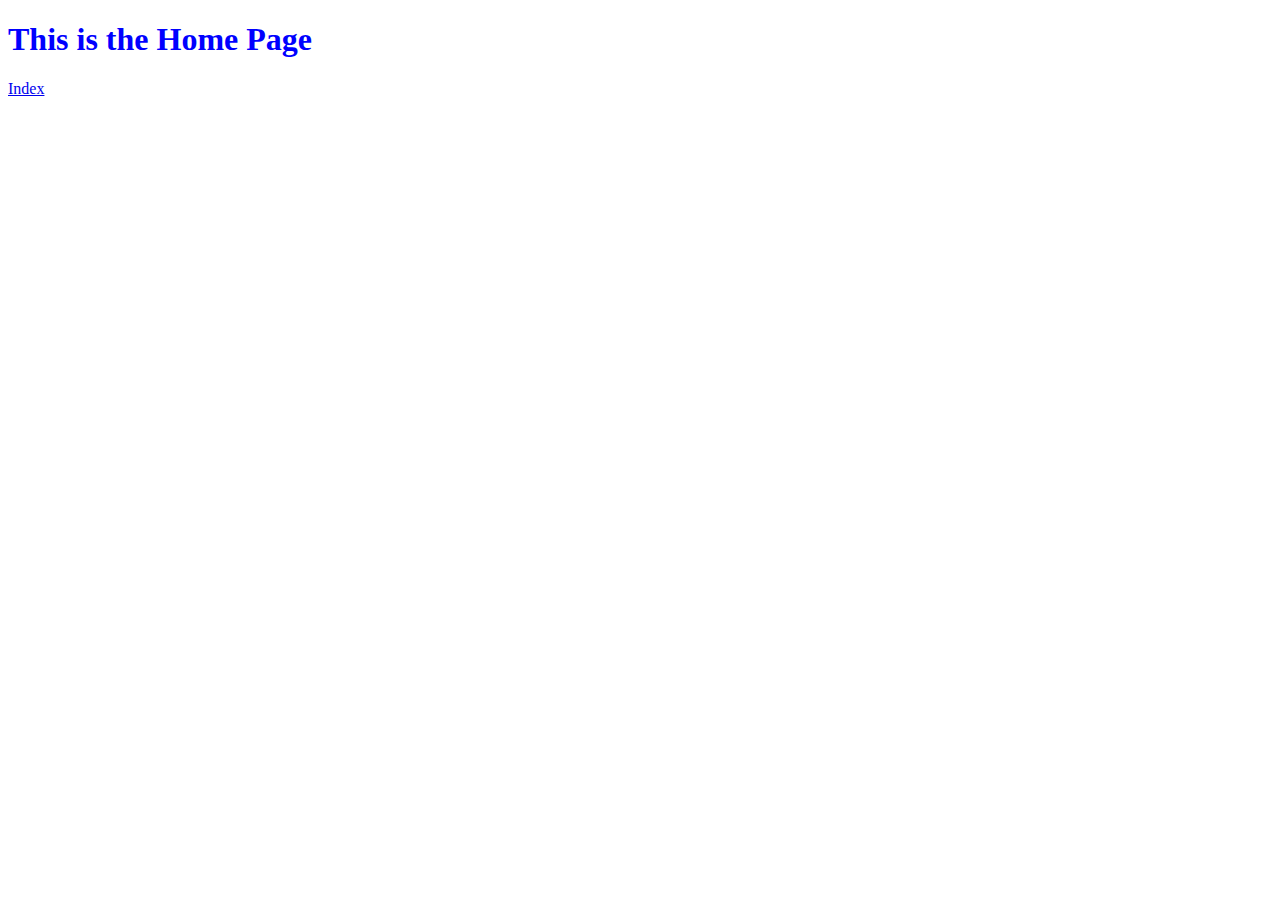
<file: home.html>
<!DOCTYPE html>
<html>
  <head>
    <title>Home Page</title>
  </head>
  <body>
    <h1 style="color:blue;">This is the Home Page</h1>
    <a href="index.html">Index</a>
  </body>
  <footer>
  </footer>
</html>
</file>
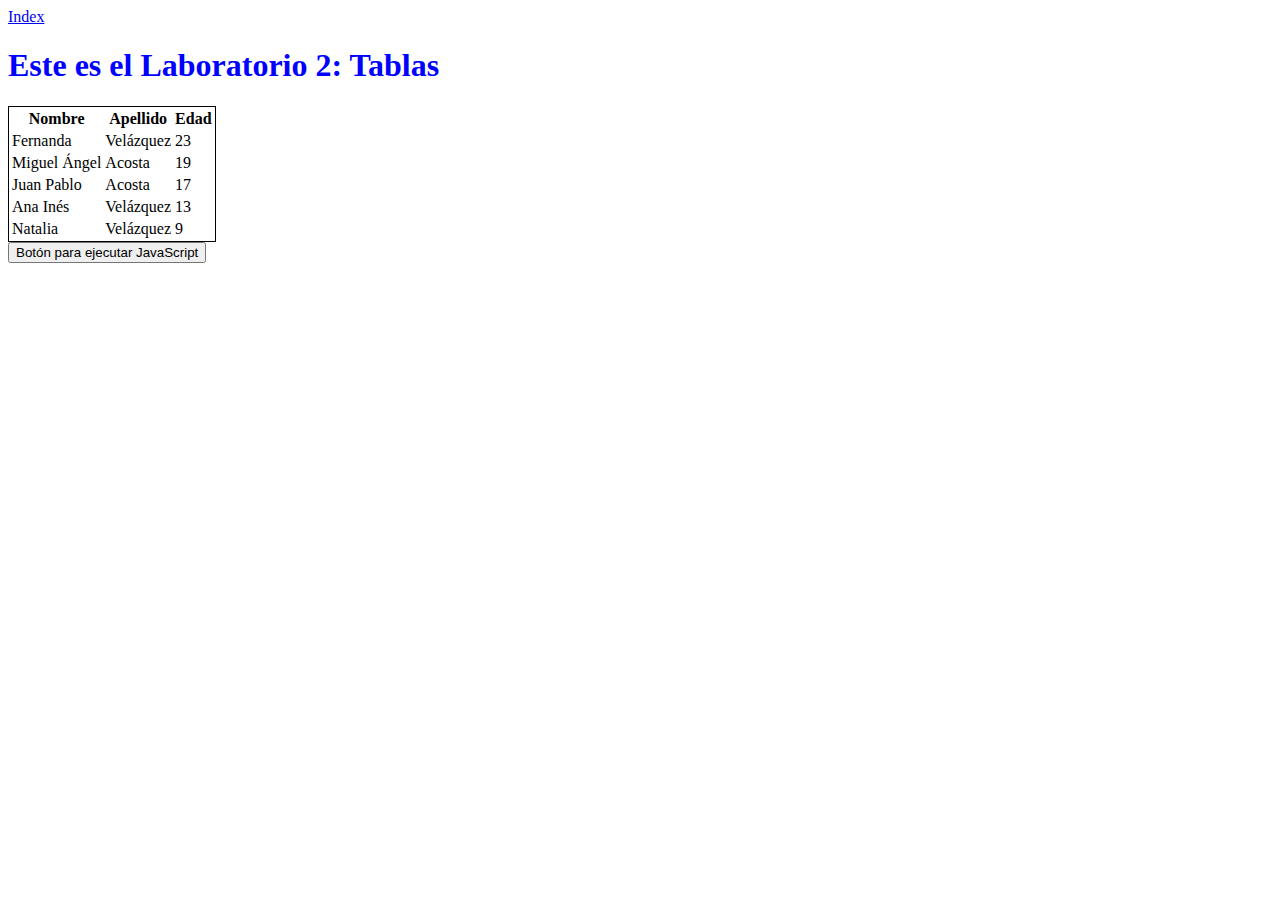
<file: lab2.html>
<!DOCTYPE html>
<html>
  <head>
    <title>Laboratorio 2</title>
    <style>
     table {
       border: 1px solid black;
     }

     .nietaMenor {
       border: 3px solid red;
     }
    </style>
    <script>
      function applyRedBorder2NietaMenor() {
        var tabla = document.getElementById("nietos");
        var array = [];
        for (var i = 1; i < tabla.rows.length; i++) {
          console.log(tabla.rows[i].cells[0].innerText);
          array[i-1] = parseInt(tabla.rows[i].cells[2].innerText, 10);
        }
        console.log("array:");
        console.log(array);
        var min = 0;
        for (var i = 0; i < array.length; i++) {
          //console.log("i:"+i);
          //console.log(min);
          if(i == 0) {
            min = array[i];
            //00010 & 11111 = 00010
          } else if(i > 0 && i <= array.length) {
            //console.log("array[i]:"+array[i]);
            //console.log("min:"+min);
            if (array[i] <= min) {
              min = array[i];
              //console.log("array[i] < min");
            } else if (array[i] > array[i+1]) {
              min = array[i+1];
              //console.log("array[i] > array[i+1]");
            } else {
              //console.log("else");
            }
          }
          console.log("min final:"+min);
        }

        for (var i = 1; i < tabla.rows.length; i++) {
          if(parseInt(tabla.rows[i].cells[2].innerText, 10) == min) {
            tabla.rows[i].cells[0].classList.add('nietaMenor');
          }
        }

        //console.log(min);
        //console.log(tabla);
        //console.log(tabla.rows)
        //console.log(tabla.rows.length);
      }

    </script>

  </head>
  <body>
    <a href="index.html">Index</a>
    <h1 style="color:blue;">Este es el Laboratorio 2: Tablas</h1>
    <div id="tablaPrincipal">
      <table id="nietos">
        <tr>
          <th>Nombre</th>
          <th>Apellido</th>
          <th>Edad</th>
          <!-- th genero -->
        </tr>
        <tr>
          <td>Fernanda</td>
          <td>Vel&#0225;zquez</td>
          <td>23</td>
        </tr>
        <tr>
          <td>Miguel &#193;ngel</td>
          <td>Acosta</td>
          <td>19</td>
        </tr>
        <tr>
          <td>Juan Pablo</td>
          <td>Acosta</td>
          <td>17</td>
        </tr>
        <tr>
          <td>Ana In&#233;s</td>
          <td>Vel&#0225;zquez</td>
          <td>13</td>
        </tr>
        <tr>
          <td>Natalia</td>
          <td>Vel&#0225;zquez</td>
          <td>9</td>
        </tr>
      </table>
    </div>
    <button onclick="applyRedBorder2NietaMenor()">Bot&#243;n para ejecutar JavaScript</button>
  </body>
  <footer>
  </footer>
</html>
</file>
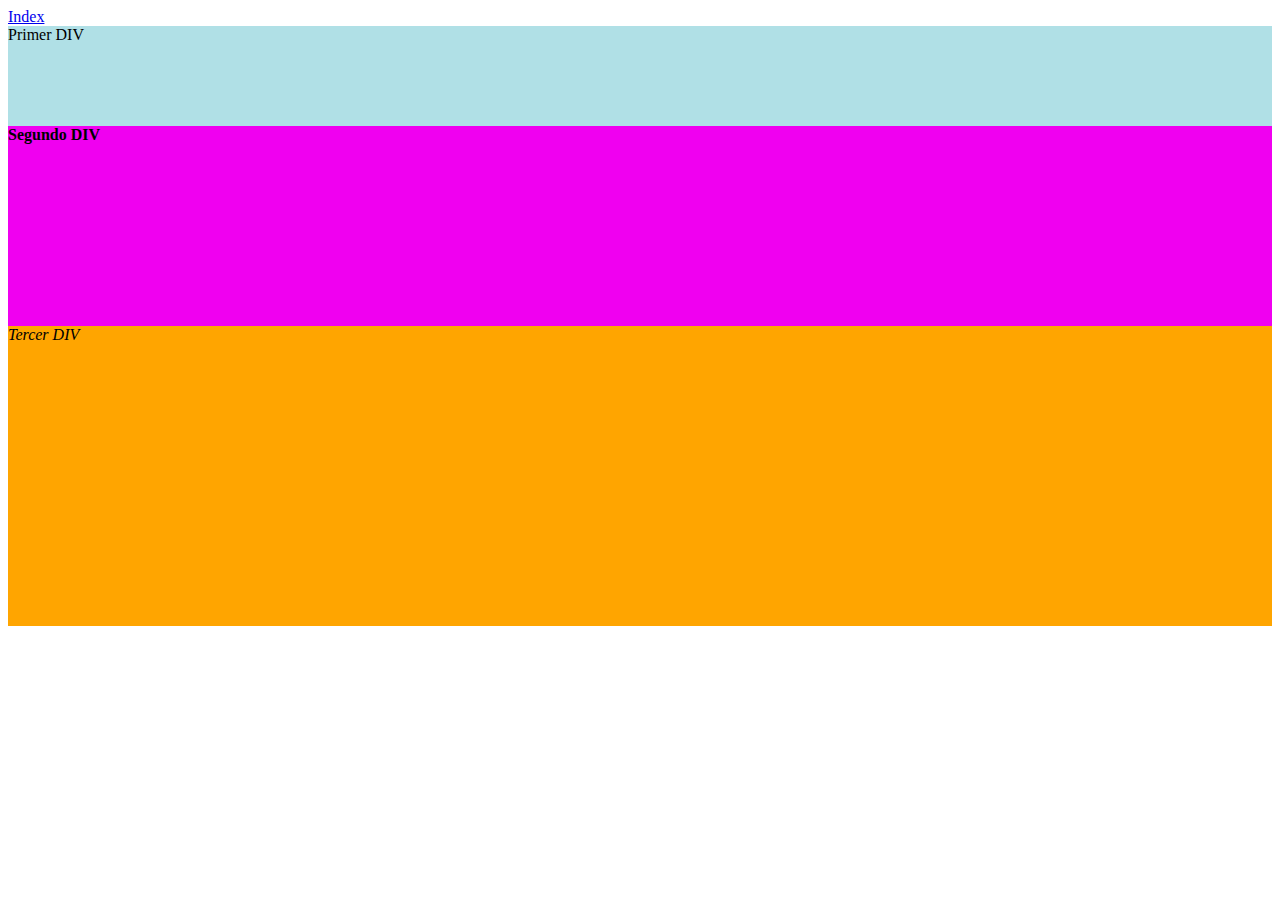
<file: lab3.html>
<!DOCTYPE html>
<html>
  <head>
    <title>Home Page</title>
    <style>
      div {
        background-color: powderblue;
      }
      .primerDiv {
        height: 100px;
      }
      .segundoDiv {
        height: 200px;
        font-weight: bold;
        background-color: #F000F0;
      }
      .tercerDiv {
        height: 300px;
        font-family: "Verdana";
        font-style: italic;
        background-color: orange;
      }
    </style>
    <script>
      function loadStyles() {
        document.getElementById("primerDiv").classList.add('primerDiv');
        document.getElementById('segundoDiv').classList.add('segundoDiv');
        document.getElementById('tercerDiv').classList.add('tercerDiv');

        var arrayNumeros = [];
        var arrayStrings = [];
        var arrayObjetos = [];
        var myString = "This is the string #";

        for (var i = 0; i < 10; i++) {
          arrayNumeros[i] = i+1;
          arrayStrings[i] = myString+(i+1);
          arrayObjetos[i] = new Circle((Math.random()+4), (Math.random()+4));
        }

        console.log("arrayNumeros:");
        console.log(arrayNumeros);
        console.log(arrayNumeros.length);
        console.log(arrayNumeros.reverse());
        console.log("arrayStrings:");
        console.log(arrayStrings);
        console.log("arrayObjetos:");
        console.log(arrayObjetos);
        arrayObjetos[0].update();
        console.log(arrayObjetos[0].sayMyName());
        function Circle(x, y) {
          this.xValue = x;
          this.yValue = y;
          this.z = 0;

          this.update = function() {
            console.log("I'm updating!");
          }

          this.sayMyName = function() {
            return "Jose";
          }
        }

      }
    </script>
  </head>
  <body onload="loadStyles()">
    <a href="index.html">Index</a>
    <div id="primerDiv">Primer DIV</div>
    <div id="segundoDiv">Segundo DIV</div>
    <div id="tercerDiv">Tercer DIV</div>
  </body>
  <footer>
  </footer>
</html>
</file>
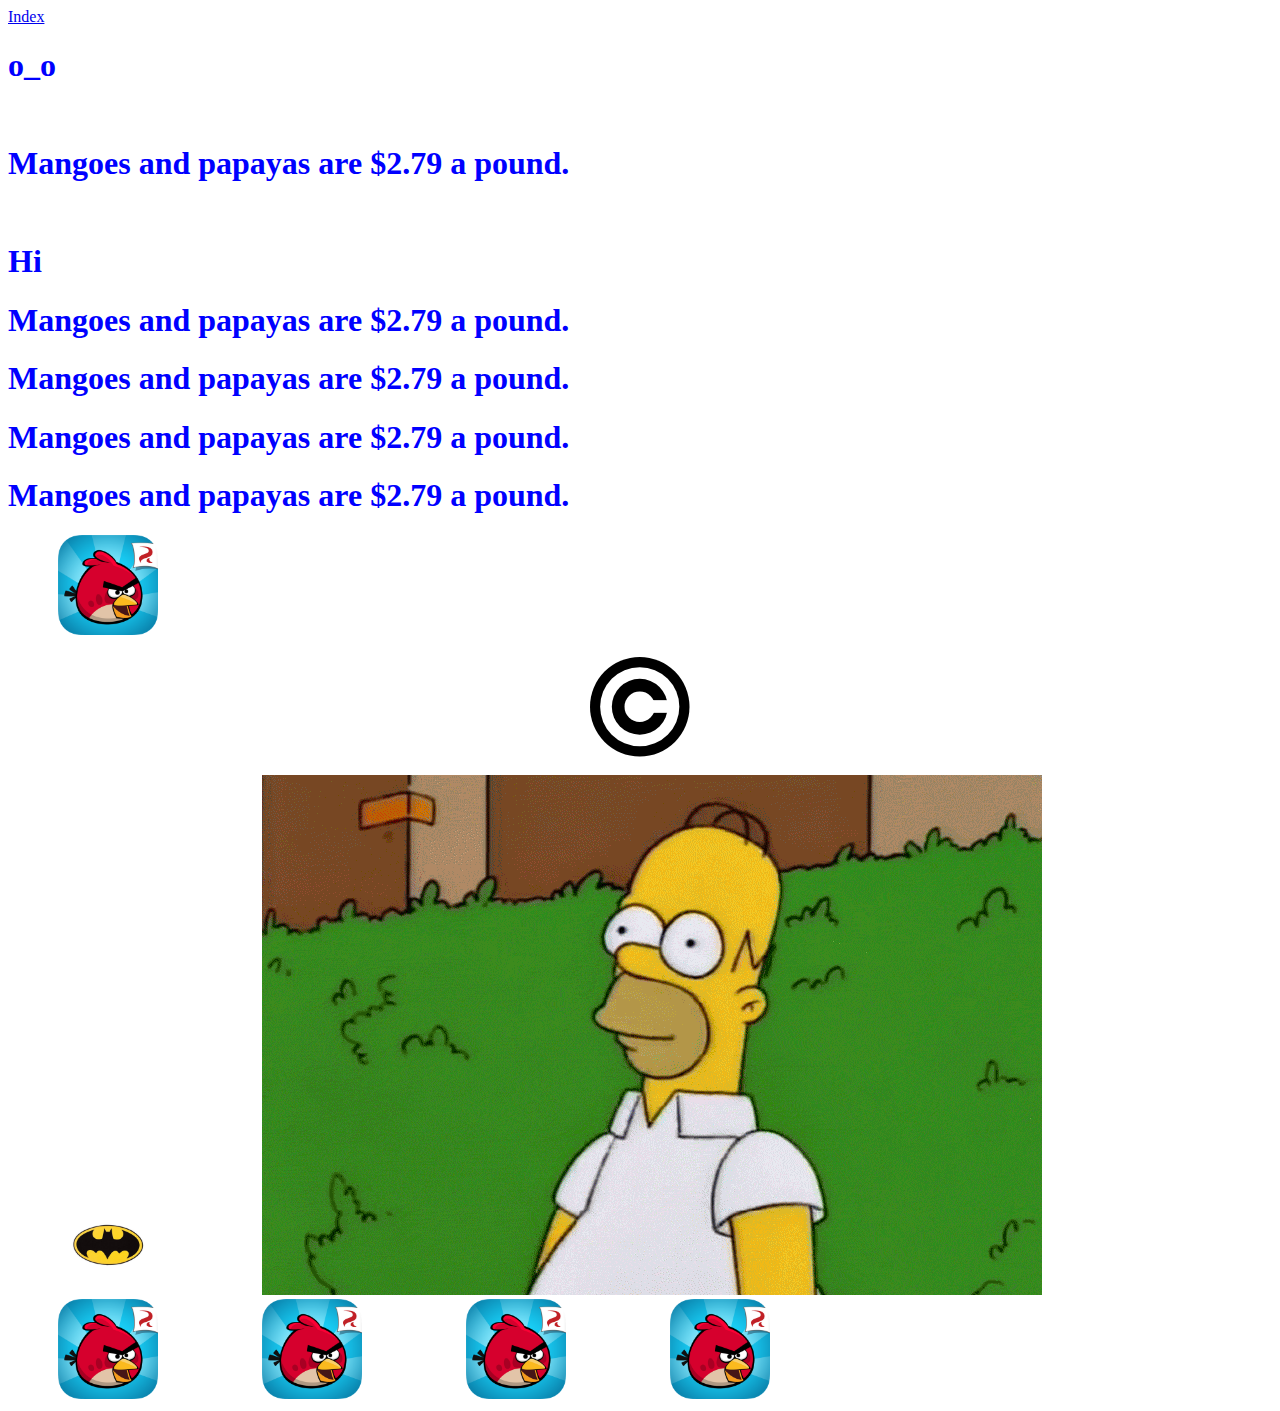
<file: lab4.html>
<!DOCTYPE html>
<html>
  <head>
    <title>Laboratorio 4</title>
    <style>
      img { margin-left: 50px; margin-right: 50px; }

      .center {
        display: block;
        margin-left: auto;
        margin-right: auto;
        width:100px;
        height:100px;
      }

    </style>
    <script type="text/javascript">
      function executeLogic() {
        var array = [];
        array = document.getElementsByTagName("h1");
        console.log(array);

        const expr = 'Mangoes';
        var text = "";
        switch (expr) {
          case 'Oranges':
            console.log('Oranges are $0.59 a pound.');
            text = 'Oranges are $0.59 a pound.';
            break;
          case 'Mangoes':
          case 'Papayas':
            console.log('Mangoes and papayas are $2.79 a pound.');
            text = 'Mangoes and papayas are $2.79 a pound.';
            // expected output: "Mangoes and papayas are $2.79 a pound."
            break;
          case 'Bananas':
            console.log('Bananas are my favorite!');
            text = 'Bananas are my favorite!';
            break;
          default:
            console.log(`Sorry, we are out of ${expr}.`);
            text = `Sorry, we are out of ${expr}.`;
        }

        for (i = 0; i < array.length; i++) {
            if(array[i].innerText === "Hola") {
              array[i].innerText = "Hi";
            } else if(array[i].innerText === "Laboratorio 4") {
              array[i].innerText = "o_o";
            } else {
              //array[i].innerText = "*****";
              array[i].innerText = text;
            }
        }




      }
    </script>
  </head>
  <body onload="executeLogic();">
    <a href="index.html">Index</a>
    <h1 id="topHeader" style="color:blue;">Laboratorio 4</h1>
    <br />
    <h1 id="secondHeader" style="color:blue;">Subtitulo</h1>
    <br />
    <h1 id="thirdHeader" style="color:blue;">Hola</h1>
    <h1 id="secondHeader" style="color:blue;">Subtitulo</h1>
    <h1 id="secondHeader" style="color:blue;">Subtitulo</h1>
    <h1 id="secondHeader" style="color:blue;">Subtitulo</h1>
    <h1 id="secondHeader" style="color:blue;">Subtitulo</h1>
    <div>
      <img src="images/Angry_Birds_promo_art.png" alt="Red Bird" style="width:100px;height:100px;" />
    </div>
    <br />
    <img src="images/Copyright.svg" alt="Copyright" class="center" />
    <br />
    <img src="images/batman.jpeg" alt="Batman Logo" style="width:100px;height:100px;" />
    <img src="images/homero.gif" alt="Homer Simpson"  />
    <img src="images/Angry_Birds_promo_art.png" alt="Red Bird" style="width:100px;height:100px;" />
    <img src="images/Angry_Birds_promo_art.png" alt="Red Bird" style="width:100px;height:100px;" />
    <img src="images/Angry_Birds_promo_art.png" alt="Red Bird" style="width:100px;height:100px;" />
    <img src="images/Angry_Birds_promo_art.png" alt="Red Bird" style="width:100px;height:100px;" />
  </body>
  <footer>
  </footer>
</html>
</file>
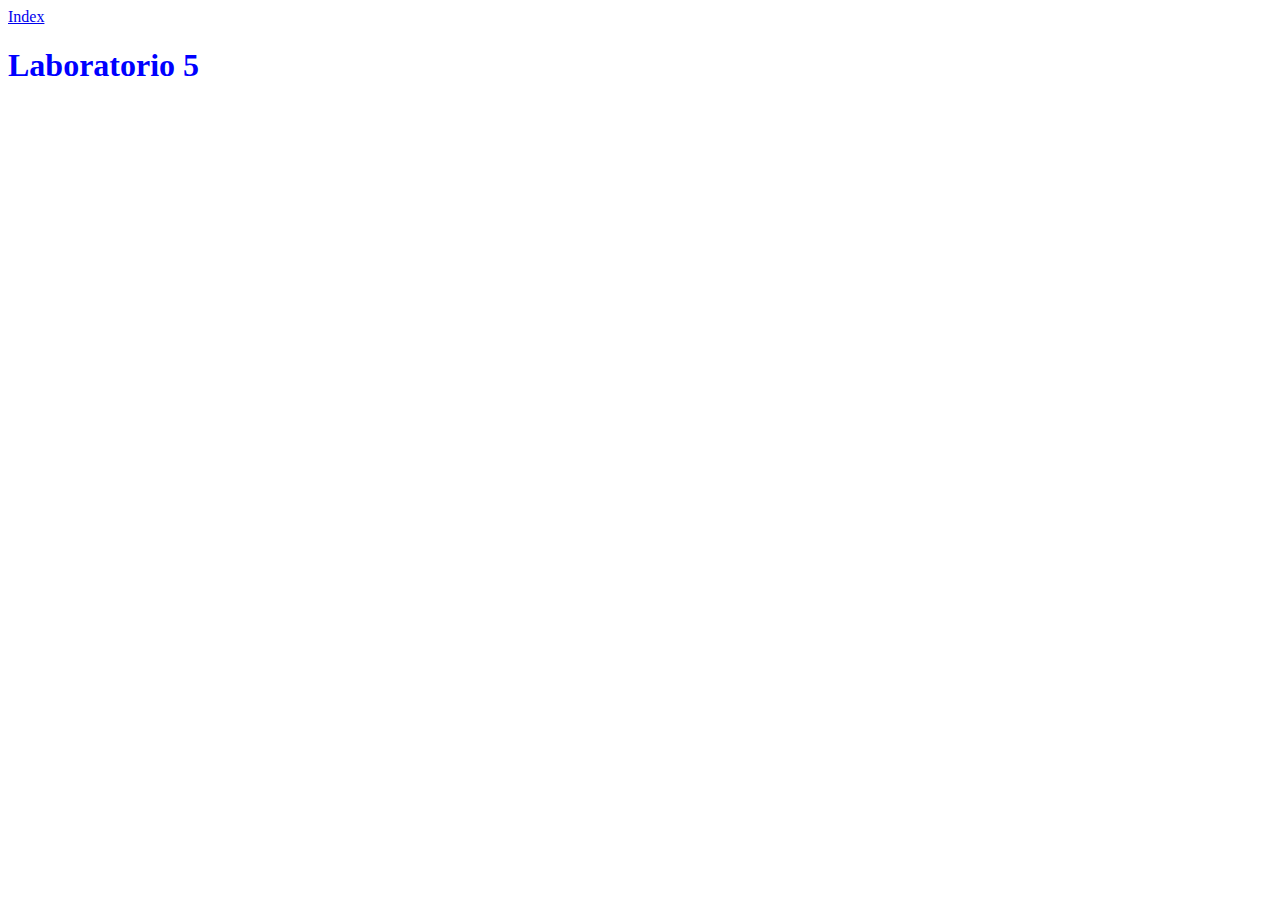
<file: lab5.html>
<!DOCTYPE html>
<html>
  <head>
    <title>Laboratorio 5</title>
    <script type="text/javascript">
        function myFunction() {
          for (var i = 0; i < 10; i++) {
            //console.log("i: "+i);
          }
          for (j = 10; j < 20; j++) {
            //console.log("j: "+j);
          }
          for (counter = 0; counter < 10; counter++) {
            for (counter2 = 0; counter2 < 10; counter2++) {
              for (counter3 = 0; counter3 < 10; counter3++) {
                //console.log("counter2: "+counter+"-"+counter2+"-"+counter3);
              }
            }
          }

          x = 0;
          do {
            x++;
            //console.log("x:"+x);
          } while (x < 10);

          y = 0;
          while (y < 10) {
            //console.log("y:"+y);
            y++;
          }
          booleanValue = true;
          i = 0;
          while (booleanValue) {
            //console.log(".");
            i++;
            if (i === 1000) {
              //booleanValue = false;
              break;
            }


          }


        }
        function recursiveFunction(foo) {
          console.log("foo:"+foo)
          if (foo === 500) {
              return;
          }
          param = foo;
          param++;
          recursiveFunction(param);
        }

        function factorial(num){
          if (num === 0) {
            return 1;
          }
          result = num*factorial(num-1);
          return result;
        }
    </script>
  </head>
  <body onload="myFunction();recursiveFunction(0);alert(factorial(4));">
    <!-- ESTE ES UN COMMENT VISIBLE EN LA PAGINA -->
    <a href="index.html">Index</a>
    <h1 style="color:blue;">Laboratorio 5</h1>
  </body>
  <footer>
  </footer>
</html>
</file>
